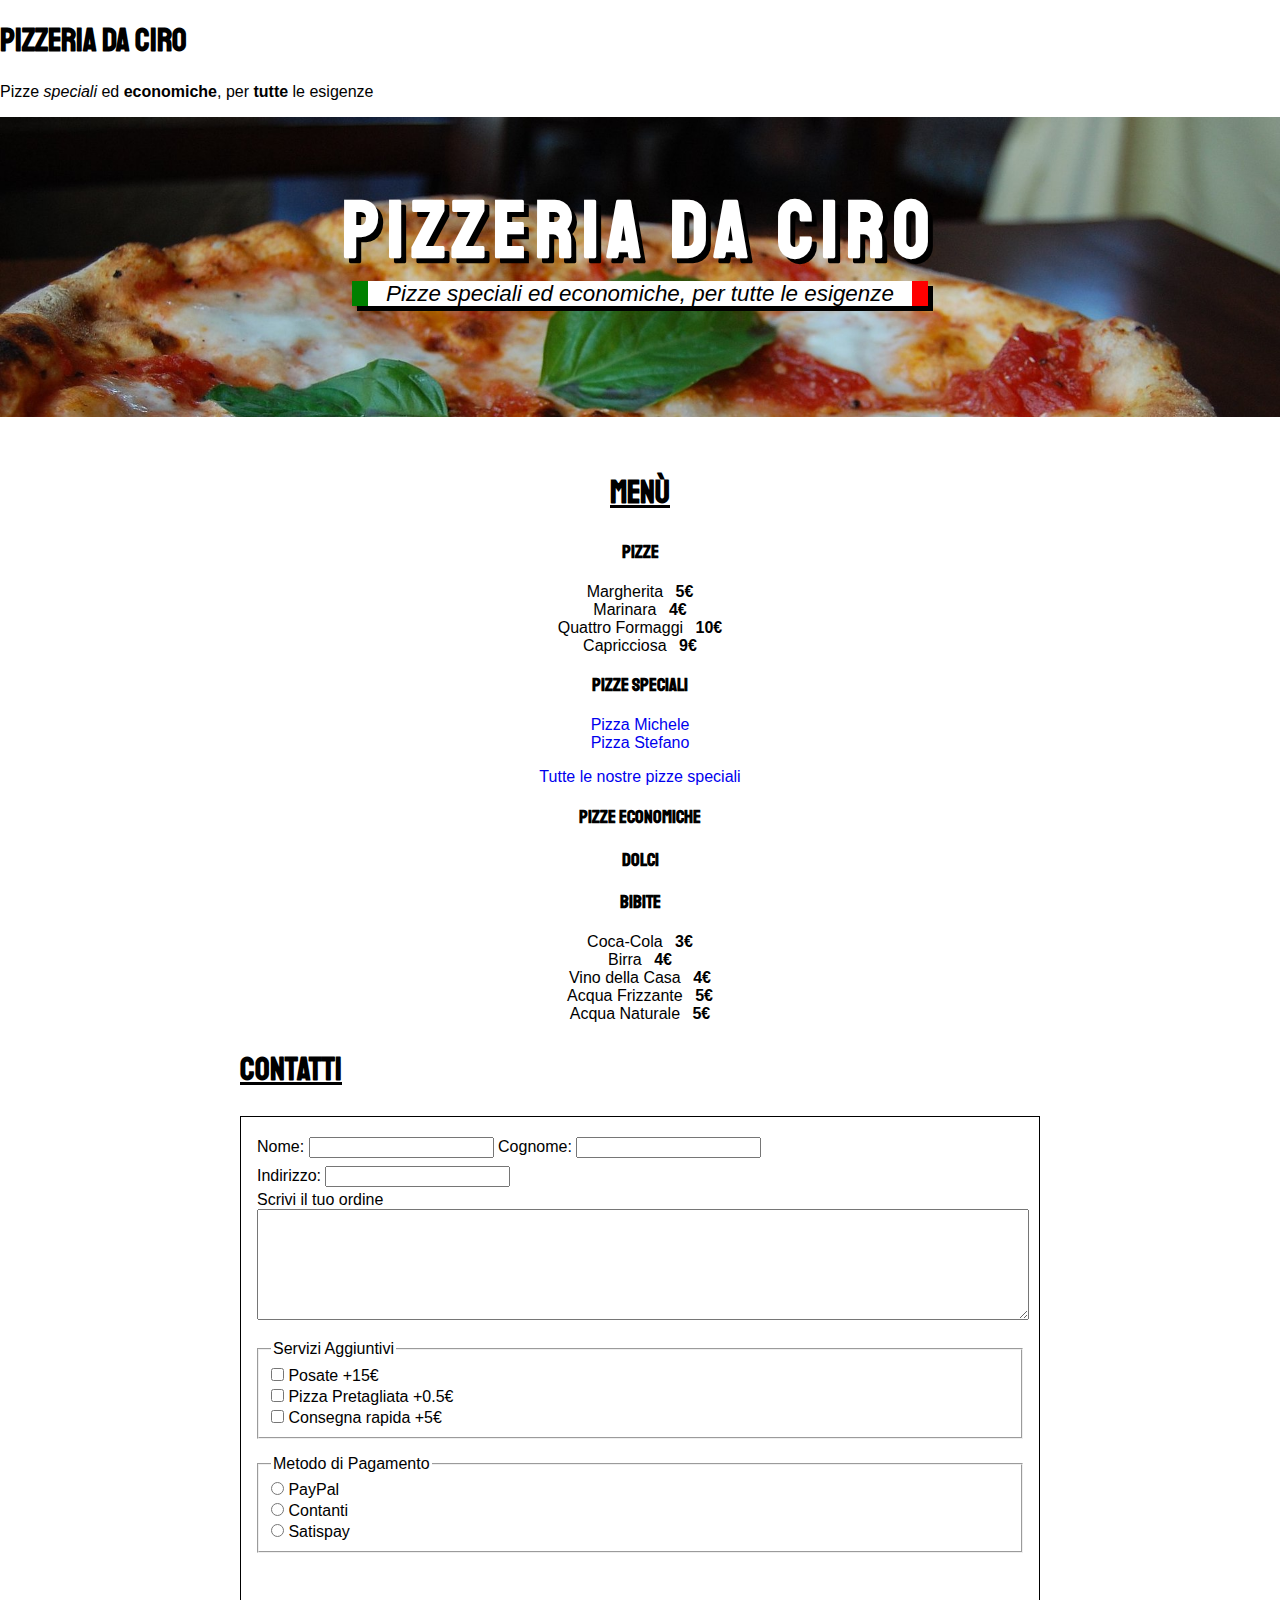
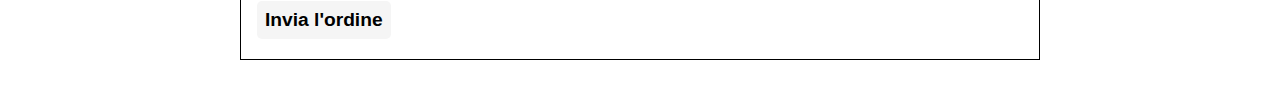
<file: pizzeria-da-ciro/index.html>
<!DOCTYPE html>
<html>
    <head>
        <title>Pizzeria Da Ciro</title>
        <meta charset="ut-8">
        
    </head>
    <body>
        
        <h1>Pizzeria Da Ciro</h1>
        
        <p>Pizze <i>speciali</i> ed <strong>economiche</strong>, per <b>tutte</b> le <span>esigenze</span></p>

        
        <div>

<html lang="it">

<head>
    <title>Pizzeria Da Ciro</title>
    <meta charset="utf-8">
    <link rel="stylesheet" href="./styles/style.css">
    <link rel="preconnect" href="https://fonts.googleapis.com">
    <link rel="preconnect" href="https://fonts.gstatic.com" crossorigin>
    <link href="https://fonts.googleapis.com/css2?family=Staatliches&display=swap" rel="stylesheet">
</head>

<body>
    <div id="header">
        <h1>Pizzeria Da Ciro</h1>
        <span class="claim">Pizze speciali ed economiche, per tutte le esigenze</span>
    </div>
    <div class="container">
        <div class="menu">

            <!-- MENU SECTION -->
            <h2 class="underline">Menù</h2>

            <h3>Pizze</h3>
            <ul>
                <li>Margherita <span class="price">5€</span></li>
                <li>Marinara <span class="price">4€</span></li>
                <li>Quattro Formaggi <span class="price">10€</span></li>
                <li>Capricciosa <span class="price">9€</span></li>
            </ul>

            <h3>Pizze Speciali</h3>
            <ul>
                <li><a href="./pizze-speciali/michele-fenu/index.html">Pizza Michele</a></li>
                <li><a href="./pizze-speciali/stefano-certo/index.html">Pizza Stefano</a></li>
            </ul>


            <a href="./pizze-speciali/index.html">Tutte le nostre pizze speciali</a>

            <h3>Pizze Economiche</h3>

            <h3>Dolci</h3>



            <h3>Bibite</h3>
            <ul>
                <li>Coca-Cola <span class="price">3€</span></li>
                <li>Birra <span class="price">4€</span></li>
                <li>Vino della Casa <span class="price">4€</span></li>
                <li>Acqua Frizzante <span class="price">5€</span></li>
                <li>Acqua Naturale <span class="price">5€</span></li>
            </ul>
        </div>


        <h2 class="underline">Contatti</h2>
        <form action="ordina.php" method="POST">
            <label for="nome">Nome:</label>
            <input type="text" id="nome" name="nome">
            <label for="cognome">Cognome:</label>
            <input type="text" id="cognome" name="cognome"><br>
            <label for="indirizzo">Indirizzo:</label>
            <input type="text" id="indirizzo" name="indirizzo" /><br>
            <label>Scrivi il tuo ordine</label><br>
            <textarea rows="7" cols="36"></textarea>

            <fieldset>
                <legend>Servizi Aggiuntivi</legend>
                <input type="checkbox" id="posate" name="servizi"> Posate +15€<br>
                <input type="checkbox" id="tagliata" name="servizi"> Pizza Pretagliata +0.5€<br>
                <input type="checkbox" id="consegna" name="servizi"> Consegna rapida +5€<br>
            </fieldset>

            <fieldset>
                <legend>Metodo di Pagamento</legend>
                <input type="radio" id="paypal" name="metodo"> PayPal<br>
                <input type="radio" id="contanti" name="metodo"> Contanti<br>
                <input type="radio" id="satispay" name="metodo"> Satispay<br>
            </fieldset>

            <input type="submit" value="Invia l'ordine">
        </form>
    </div>
</body>

</html>
</file>
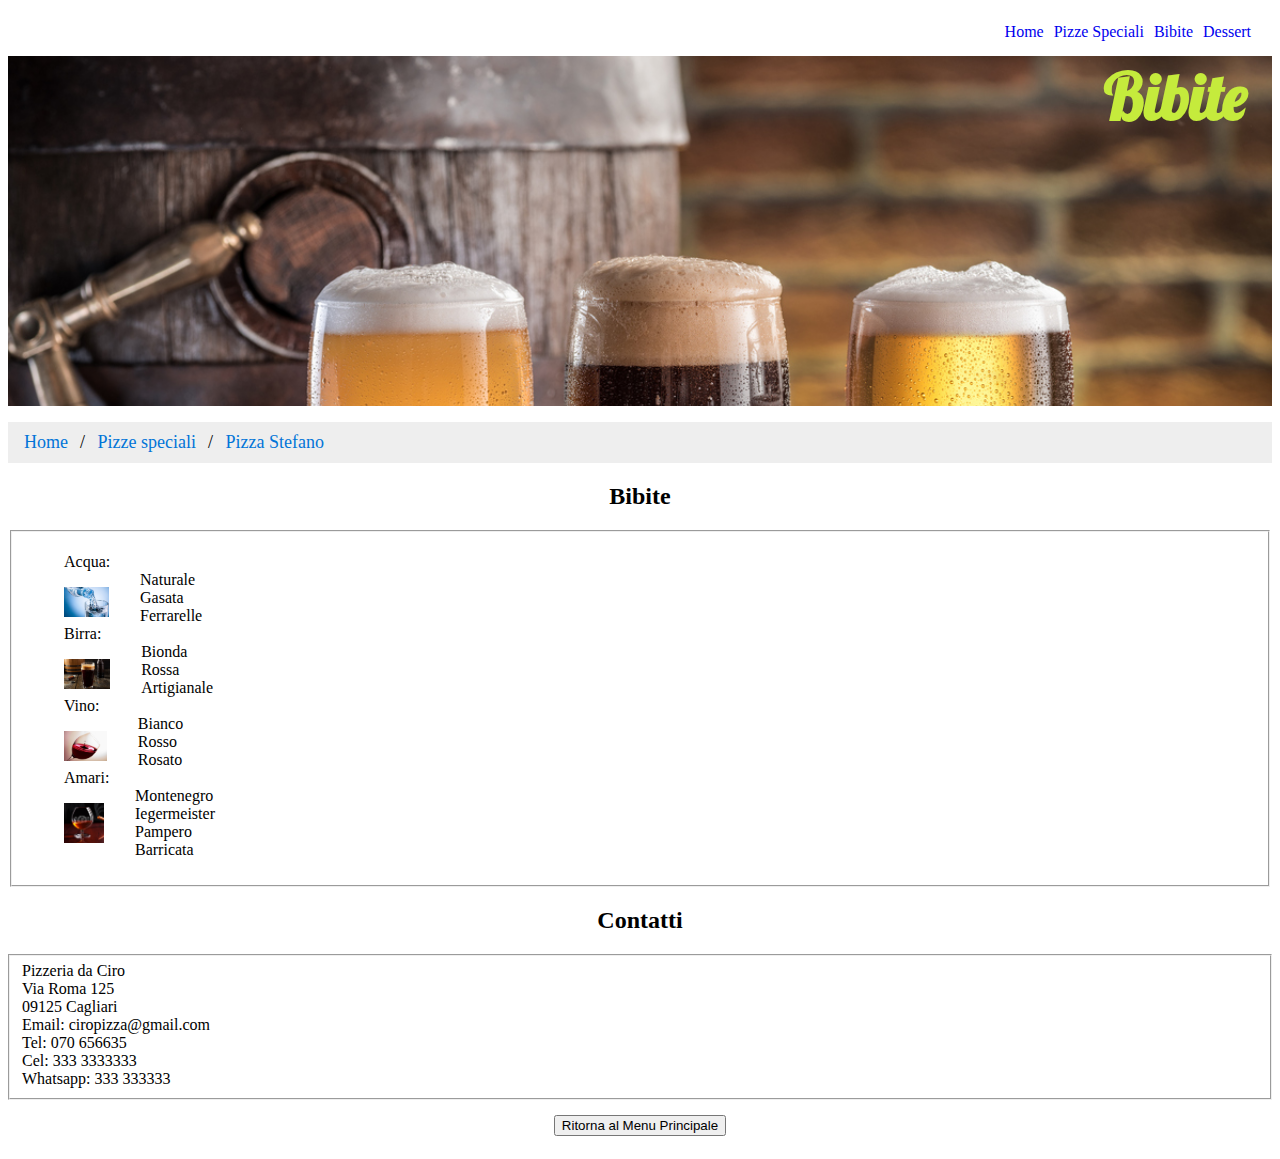
<file: pizzeria-da-ciro/bibite/index.html>
<!DOCTYPE html>
<html>
    <head> <!--Bibite-->
        <link rel="icon" href="../../assets/favicon.ico" type="icon_sito/png" />
        <title>Pizza Speciale Stefano</title>
        <meta charset="utf-8">
        <link rel="stylesheet" href="../styles - stefano/styles.css">
        <link rel="preconnect" href="https://fonts.googleapis.com">
        <link rel="preconnect" href="https://fonts.gstatic.com" crossorigin>
        <link href="https://fonts.googleapis.com/css2?family=Lobster&family=Roboto:wght@100&display=swap" rel="stylesheet"> 
    </head>
    <!--Menu top-->
    <div class="topnav">        
        <a href="/pizzeria-da-ciro/index.html">Home</a>
        <a href="/pizzeria-da-ciro/pizze-speciali/index.html">Pizze Speciali</a>
        <a class="active" href="/pizzeria-da-ciro/bibite/index.html">Bibite</a>
        <a href="/pizzeria-da-ciro/dolci/index.html">Dessert</a>
    </div>
    <body>
    
        <div id="header_birra">
        <h1>Bibite</h1>
        </div>
       
        <ul class="breadcrumb">
            <li><a href="/pizzeria-da-ciro/index.html">Home</a></li>
            <li><a href="/pizzeria-da-ciro/pizze-speciali/index.html">Pizze speciali</a></li>
            <li><a href="/pizzeria-da-ciro/pizze-speciali/stefano-certo/index.html">Pizza Stefano</a></li>
        </ul> 

        <div id="bibite">
        <h2>Bibite</h2>
        </div>
        <fieldset id=bibite_field>
            <ul>
                <li>Acqua:</li>
                <li><div style = "float:left; margin-right: 1em; margin-top: 1em;" ><img id="imm_bib" src="../assets/acqua.jpg" alt="Acqua"></div></li> 
                
                    <ul>
                        <li>Naturale</li>
                        <li>Gasata</li>
                        <li>Ferrarelle</li>
                    </ul>

                <li>Birra:</li> 
                <li><div style = "float:left; margin-right: 1em; margin-top: 1em;" ><img id="imm_bib" src="../assets/birra_scura.jpg" alt="Birra Scura"></div></li> 
                    <ul>
                        <li>Bionda</li>
                        <li>Rossa</li>
                        <li>Artigianale</li>
                    </ul>
                <li>Vino:</li> 
                <li><div style = "float:left; margin-right: 1em; margin-top: 1em;" ><img id="imm_bib" src="../assets/glass-wine.jpg" alt="Vino Rosso"></div></li>
                   <!-- <li><img id="imm_vino_bib" src="../assets/glass-wine.jpg" alt="Calice di Vino"></li> -->
                    <ul>
                        <li>Bianco</li>
                        <li>Rosso</li>
                        <li>Rosato</li>
                    </ul>
                
                <li>Amari:</li>
                <li><div style = "float:left; margin-right: 1em; margin-top: 1em;" ><img id="imm_bib_amari" src="../assets/cognac.jpg" alt="Cognac"></div></li> 
                    <ul>
                        <li>Montenegro</li>
                        <li>Iegermeister</li>
                        <li>Pampero</li> 
                        <li>Barricata</li>
                    </ul>
                
            </ul>
        </fieldset>
        
        <!--
        <a href="/pizzeria-da-ciro/assets/pizzaStefano.jpg" target="_blank">
        <img src="/pizzeria-da-ciro/assets/pizzaStefano.jpg" title="Pizza Stefano" alt="Pizza di Stefano" height="200" width="200"/></a> -->
        <div id="contatti_div">
        <h2>Contatti</h2>
        </div>
        <fieldset id="dati-ditta">
            <label for="nome_ditta">Pizzeria da Ciro</label><br>
            <label for="indirizzo">Via Roma 125</label><br>
            <label for="citta">09125 Cagliari</label><br>
            <label for="Email">Email: ciropizza@gmail.com</label><br> 
            <label for="Telefono">Tel: 070 656635</label><br>  
            <label for="Cellulare">Cel: 333 3333333</label><br>
            <label for="Whatsapp">Whatsapp: 333 333333</label><br>
        </fieldset>
        
        <div id="ritorno">
        <a href="/pizzeria-da-ciro/index.html">
        <input type="submit" value="Ritorna al Menu Principale"></a>
        </div>

    </body>
</html>
</file>
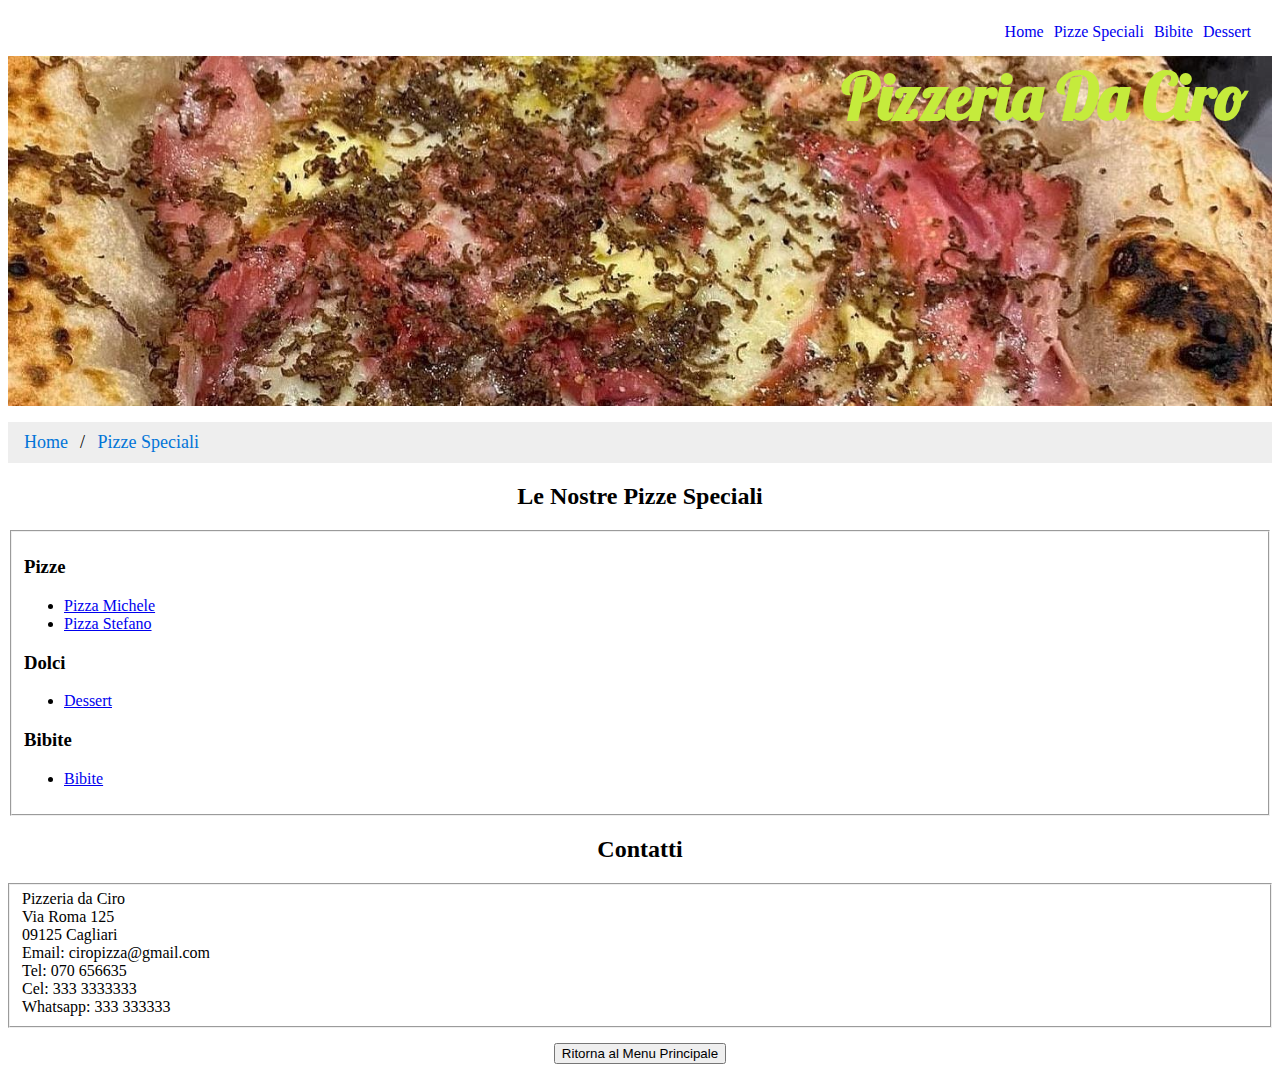
<file: pizzeria-da-ciro/pizze-speciali/index.html>
<!DOCTYPE html>
<html lang="it">
    <head> <!--PIZZE SPECIALI-->
        <link rel="icon" href="../../assets/favicon.ico" type="icon_sito/png" />
        <title>Pizzeria Da Ciro</title>
        <meta charset="utf-8">
        <link rel="stylesheet" href="../styles - stefano/styles.css">
        <link rel="preconnect" href="https://fonts.googleapis.com">
        <link rel="preconnect" href="https://fonts.gstatic.com" crossorigin>
        <link href="https://fonts.googleapis.com/css2?family=Lobster&family=Roboto:wght@100&display=swap" rel="stylesheet"> 
    </head>
    
    <div class="topnav">          
        <a href="/pizzeria-da-ciro/index.html">Home</a>
        <a class="active" href="/pizzeria-da-ciro/pizze-speciali/index.html">Pizze Speciali</a>
        <a href="/pizzeria-da-ciro/bibite/index.html">Bibite</a>
        <a href="/pizzeria-da-ciro/dolci/index.html">Dessert</a>
    </div>
    <body>
        <div id="header_pizzaspeciali">
        <h1>Pizzeria Da Ciro</h1>
    </div>
       
        
        <ul class="breadcrumb">
            <li><a href="/pizzeria-da-ciro/index.html">Home</a></li> 
            <li><a href="/pizzeria-da-ciro/pizze-speciali/index.html">Pizze Speciali</a></li>  
        </ul> 
        
       
            <!-- MENU SECTION -->
            <div id="piz_spec_h2">
                <h2>Le Nostre Pizze Speciali</h2>
            </div>
            <fieldset id="pizze-speciali_field">
                <h3>Pizze</h3>
                <ul>
                    <li><a href="/pizzeria-da-ciro/pizze-speciali/michele-fenu/index.html">Pizza Michele</a></li>
                    <li><a href="/pizzeria-da-ciro/pizze-speciali/stefano-certo/index.html">Pizza Stefano</a></li>
                </ul>

                <h3></h3>

                <h3>Dolci</h3>
                    <ul>
                        <li>
                            <a href="/pizzeria-da-ciro/dolci/index.html">Dessert</a>
                        </li>
                    </ul>
                <h3>Bibite</h3>
                    <ul>
                        <li>
                            <a href="/pizzeria-da-ciro/bibite/index.html">Bibite</a>
                        </li>
                    </ul>
            </fieldset>
        
        <div id="contatti_div">
            <h2>Contatti</h2>
        </div>
        <fieldset id="dati-ditta">
            <label for="nome_ditta">Pizzeria da Ciro</label><br>
            <label for="indirizzo">Via Roma 125</label><br>
            <label for="citta">09125 Cagliari</label><br>
            <label for="Email">Email: ciropizza@gmail.com</label><br> 
            <label for="Telefono">Tel: 070 656635</label><br>  
            <label for="Cellulare">Cel: 333 3333333</label><br>
            <label for="Whatsapp">Whatsapp: 333 333333</label><br>  
        </fieldset>
        <div id="ritorno">
        <a href="/pizzeria-da-ciro/pizze-speciali/index.html"  >
        <input type="submit" value="Ritorna al Menu Principale"></a>
        </div>
    </body>
</html>
</file>
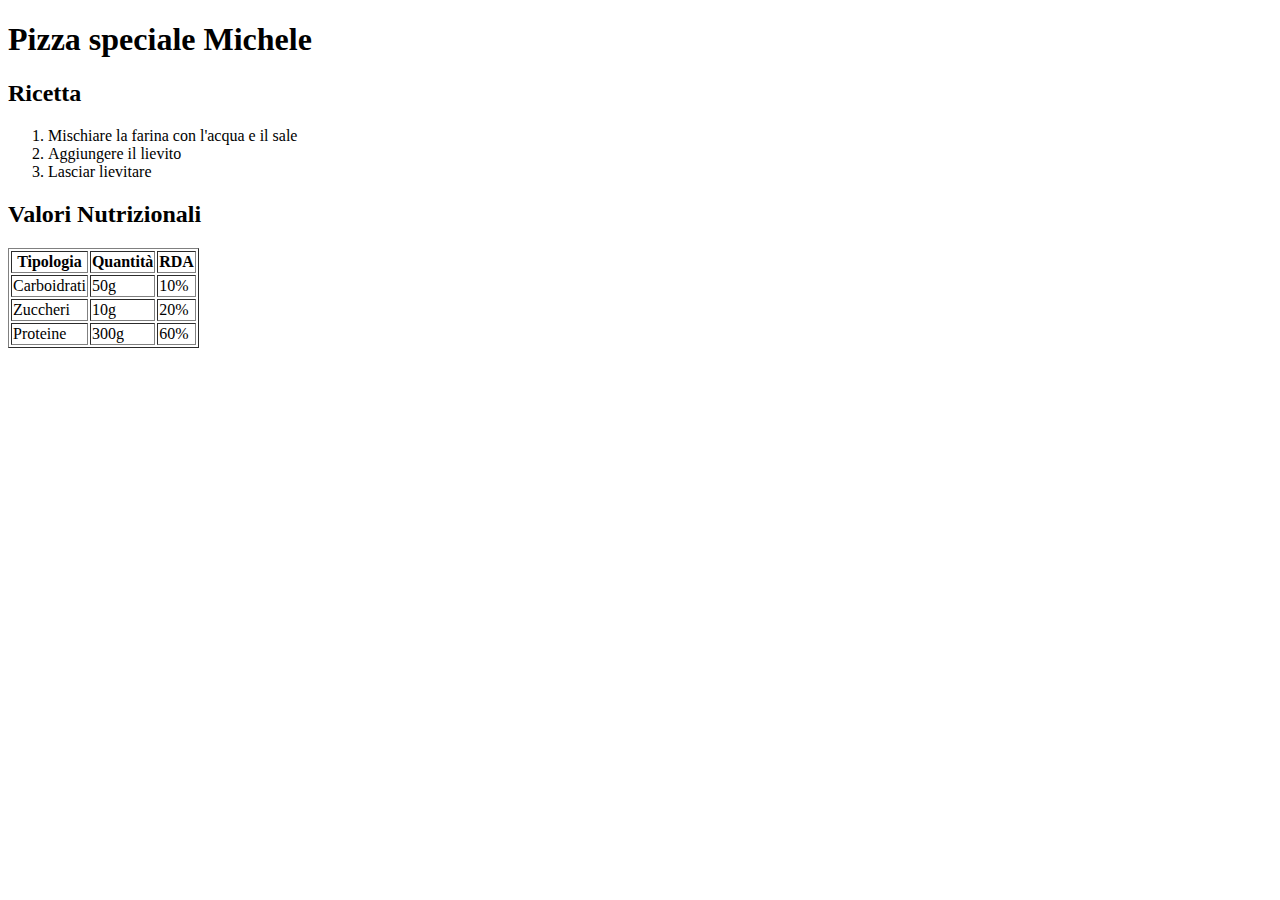
<file: pizzeria-da-ciro/pizze-speciali/michele-fenu/index.html>
<!DOCTYPE html>
<html>
<head></head>
<body>
    <h1>Pizza speciale Michele</h1>

    <h2>Ricetta</h2>

    <ol>
        <li>Mischiare la farina con l'acqua e il sale</li>
        <li>Aggiungere il lievito</li>
        <li>Lasciar lievitare</li>
    </ol>

    <h2>Valori Nutrizionali</h2>
    <table border="1">
        <tr>
            <th>Tipologia</th>
            <th>Quantità</th>
            <th>RDA</th>
        </tr>
        <tr>
            <td>Carboidrati</td>
            <td>50g</td>
            <td>10%</td>
        </tr>
        <tr>
            <td>Zuccheri</td>
            <td>10g</td>
            <td>20%</td>            
        </tr>
        <tr>
            <td>Proteine</td>
            <td>300g</td>
            <td>60%</td>    
        </tr>
    </table>
</body>
</html>
</file>
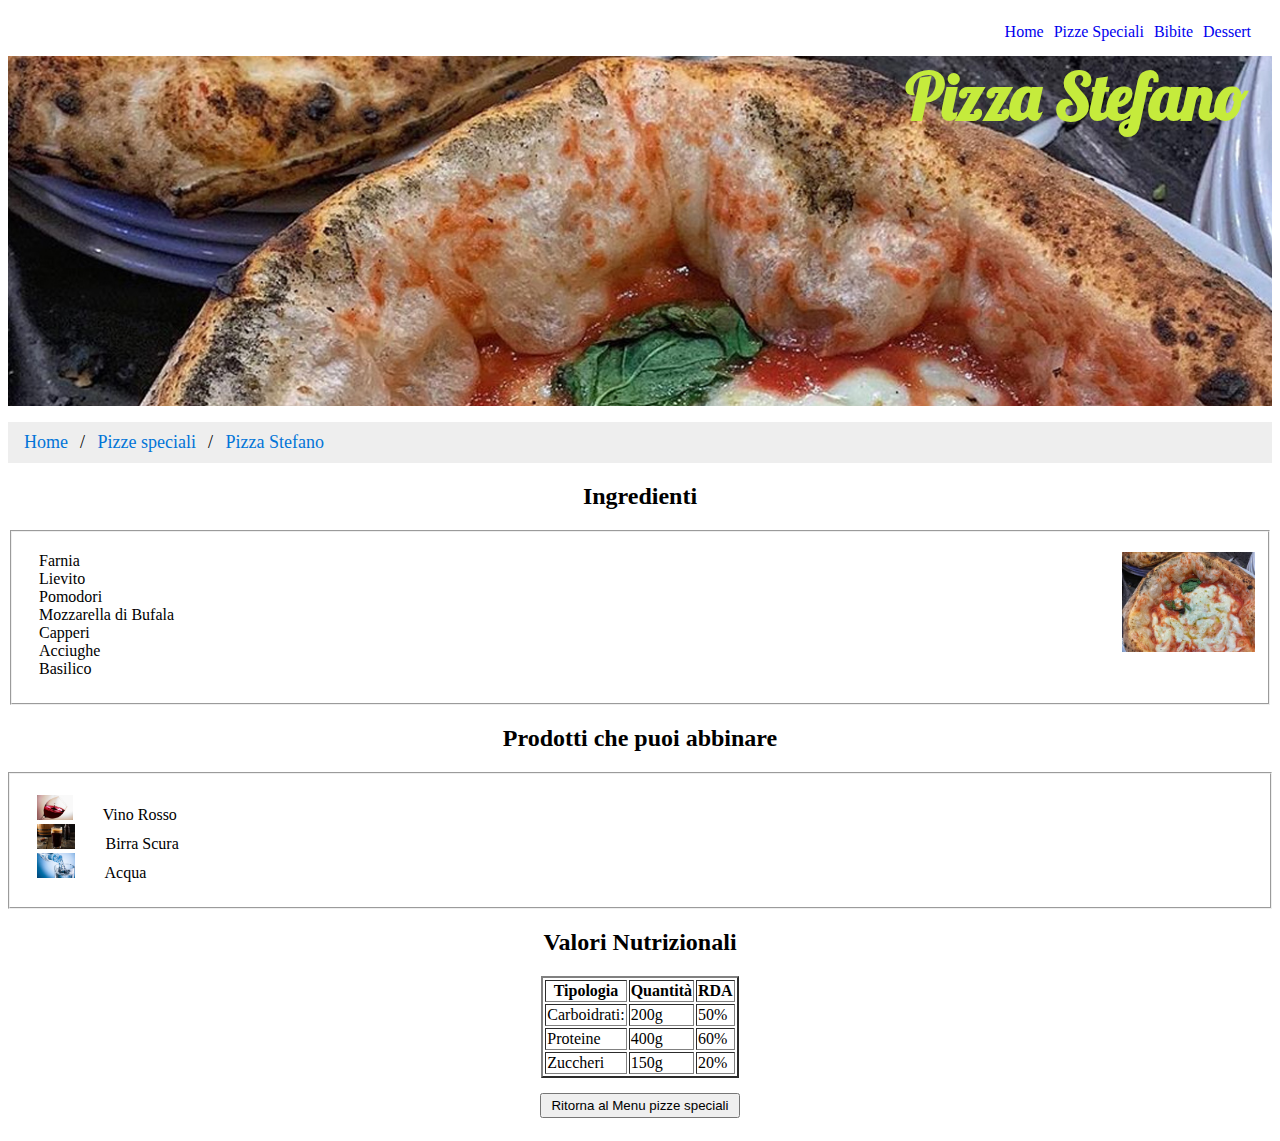
<file: pizzeria-da-ciro/pizze-speciali/stefano-certo/index.html>
<!DOCTYPE html>
<html>
    <head>
        <link rel="icon" href="../../assets/favicon.ico" type="icon_sito/png" />
        <title>Pizza Speciale Stefano</title>
        <meta charset="utf-8">
        <link rel="stylesheet" href="../../styles - stefano/styles.css">
        <link rel="preconnect" href="https://fonts.googleapis.com">
        <link rel="preconnect" href="https://fonts.gstatic.com" crossorigin>
        <link href="https://fonts.googleapis.com/css2?family=Lobster&family=Roboto:wght@100&display=swap" rel="stylesheet"> 
    </head>
    <!--Menu top-->
    <div class="topnav">        
        <a href="/pizzeria-da-ciro/index.html">Home</a>
        <a class="active" href="/pizzeria-da-ciro/pizze-speciali/index.html">Pizze Speciali</a>
        <a href="/pizzeria-da-ciro/bibite/index.html">Bibite</a>
        <a href="/pizzeria-da-ciro/dolci/index.html">Dessert</a>
    </div>
    <body>
    
        <div id="header_pizza">
        <h1>Pizza Stefano</h1>
        </div>
       
        <ul class="breadcrumb">
            <li><a href="/pizzeria-da-ciro/index.html">Home</a></li>
            <li><a href="/pizzeria-da-ciro/pizze-speciali/index.html">Pizze speciali</a></li>
            <li><a href="/pizzeria-da-ciro/pizze-speciali/stefano-certo/index.html">Pizza Stefano</a></li>
        </ul> 

        <div id="ingredienti">
        <h2>Ingredienti</h2>
        </div>
        <fieldset id="form_ingredienti">
               <ul id="ul_ingred">
                <div style = "float:right; margin-right: 1em; margin-bottom: 1em;" ><img id="imm_pizza" src="../../assets/pizzaStefano.jpg" alt="Pizza Stefano"></div>
                    <li>Farnia</li>
                    <li>Lievito</li>
                    <li>Pomodori</li>
                    <li>Mozzarella di Bufala</li>
                    <li>Capperi</li>
                    <li>Acciughe</li>
                    <li>Basilico</li>
                </ul>
            
        </fieldset>
       
        <!--
        <a href="/pizzeria-da-ciro/assets/pizzaStefano.jpg" target="_blank">
        <img src="/pizzeria-da-ciro/assets/pizzaStefano.jpg" title="Pizza Stefano" alt="Pizza di Stefano" height="200" width="200"/></a> -->
        <div id=prod_abb>
            <h2>Prodotti che puoi abbinare</h2>
        </div>
        <fieldset id="abbinamenti">  
            <ul id="ul_abbin">
                <li><img id="imm_vino" src="../../assets/glass-wine.jpg" alt="Calice di Vino">Vino Rosso </li> 
                <li><img id="imm_vino" src="../../assets/birra_scura.jpg" alt="Boccale Birra">Birra Scura</li>
                <li><img id="imm_vino" src="../../assets/acqua.jpg" alt="Acqua">Acqua</li>
            </ul>
        </fieldset>
        
        <div class="valorinutrizionali">
            <h2>Valori Nutrizionali</h2>
        </div>
            
            <table id="tabella" border="2">
                <tr> <!--riga 1 -->
                    <th>Tipologia</th>
                    <th>Quantità</th>
                    <th>RDA</th>
                </tr> 
                <tr><!--riga 2 -->
                    <td>Carboidrati:  </td>
                    <td>200g</td>
                    <td>50%</td>
                </tr>
                <tr><!--riga 3 -->
                    <td>Proteine</td>
                    <td>400g</td>
                    <td>60%</td>
                </tr>
                <tr><!--riga 4 -->
                    <td>Zuccheri</td>
                    <td>150g</td>
                    <td>20%</td>
                </tr>  
            </table>
            
        <div id="ritorno">
        <a href="/pizzeria-da-ciro/pizze-speciali/index.html"  > 
        <input id="pulsante" type="submit" value="Ritorna al Menu pizze speciali">
        </a>
        </div>

    </body>
</html>
</file>
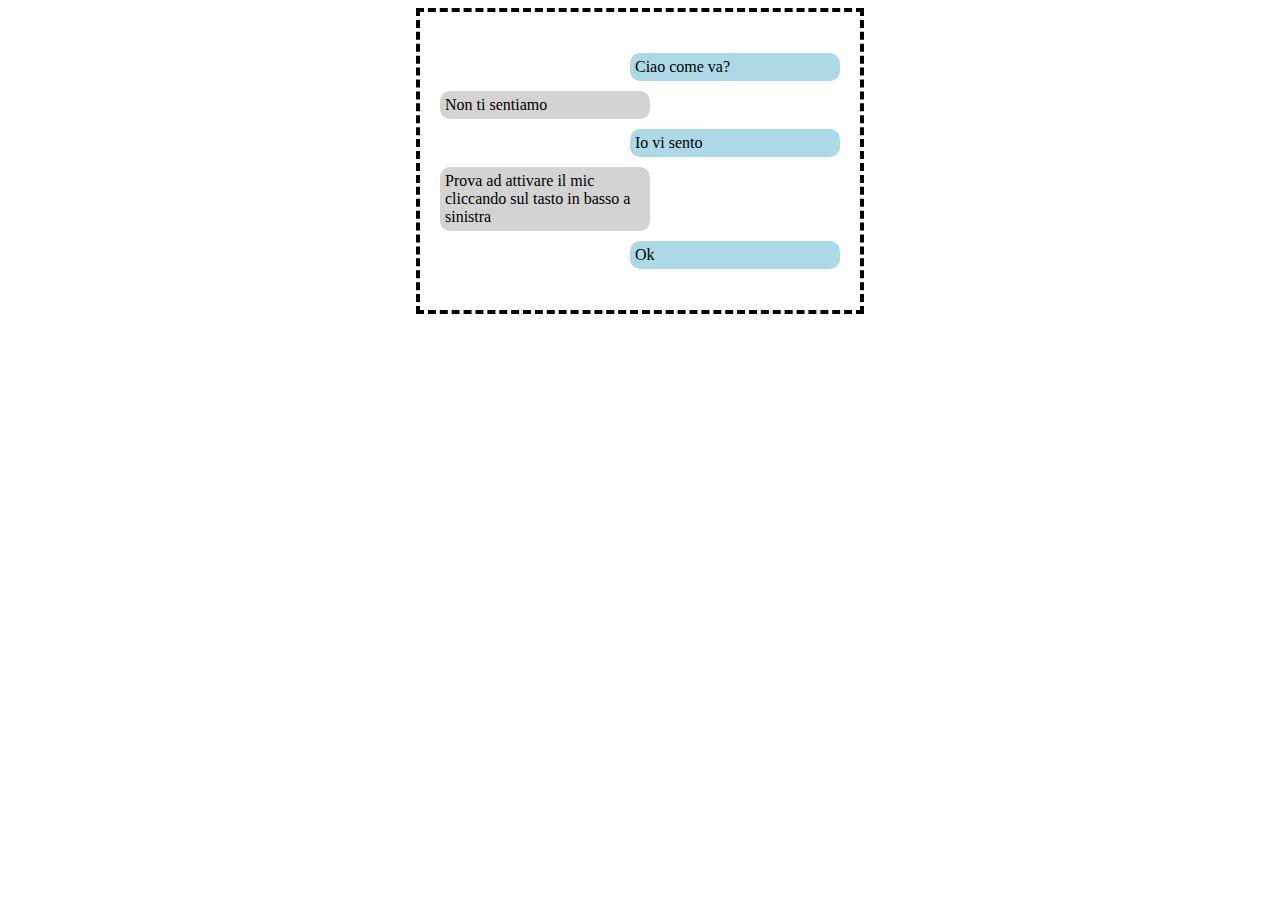
<file: esempi-lezione/chat.html>
<html>

<head>
    <title>Messaggi</title>
    <style>
        .chat-cointainer {
            width: 400px;
            border: 4px dashed black;
            padding: 20px;
            margin: auto;
        }

        ul li {
            list-style-type: none;
            margin: 5px 0 5px 0;
            padding: 5px;
            width: 200px;
            background: black;
            border-radius: 10px;
        }

        .sent {
            background: lightblue;
            justify-self: right;

        }

        .received {
            background-color: lightgray;
        }

        .chat-box {
            padding: 0;
            display: grid;
        }

    </style>
</head>

<body>
    <div class="chat-cointainer">
        <ul class="chat-box">
            <li class="sent">Ciao come va?</li>
            <li class="received">Non ti sentiamo</li>
            <li class="sent">Io vi sento</li>
            <li class="received">Prova ad attivare il mic cliccando sul tasto in basso a sinistra</li>
            <li class="sent">Ok</li>
        </ul>
    </div>
</body>

</html>
</file>
<file: pizzeria-da-ciro/styles/style.css>
body {
    font-family: Arial, Helvetica, sans-serif;
    margin: 0;
    padding:0;
    border:0;
}

.container {
    width: 100%;
    max-width: 800px;
    margin: 0 auto;
    padding: 30px; 
}

h1, h2, h3, h4, h5, h6 {
    font-family: 'Staatliches', cursive;
}

h2 {
    font-size: 2em;
}

form {
    border: 1px solid #000;
    padding: 16px;
}

fieldset {
    margin: 16px 0;
}

#header {
    background-image: url('../assets/pizza.jpg');
    text-align: center;
    height: 300px;
    background-size: cover;
}

#header h1 {
    font-size: 5em;
    color: white;
    letter-spacing: 0.1em;
    padding-top: 64px;
    text-shadow: 5px 5px 0 black;
    font-family: 'Staatliches';
    margin: 0;
}


.claim {
    margin-top: 0;
    padding: 0 18px;
    font-size: 1.4em;
    background: #fff;
    font-style: italic;
    border-left: 16px solid green;
    border-right: 16px solid red;
    box-shadow: 5px 5px 0 black;

}

.menu {
    text-align: center;
}

.menu ul {
    padding: 0;
}

.menu ul li {
    list-style-type: none;
}

input {
    margin: 4px 0;
}

textarea {
    width: 100%;
}

input[type=submit] {
    background: #f5f5f5;
    border: none;
    padding: 8px;
    border-radius: 5px;
    font-size: 1.2em;
    font-weight: bold;
    margin-top: 32px;
    cursor: pointer;
}

input[type=submit]:hover {
    background: lightgreen;
}

a {
    text-decoration: none;
}
a:hover {
    text-decoration: underline;
}

.price {
    font-weight: bold;
    margin-left: 8px;
}

/* Classi di Utility */
.underline {
    text-decoration: underline;
}
</file>
<file: pizzeria-da-ciro/styles - stefano/styles.css>
.topnav {
    text-align: right;
    padding: 15px;
}
.topnav a{
    text-decoration: none;
    margin-right:6px;
}

.body{
    font-family: Arial, Helvetica, sans-serif;
    margin: 0;
    padding: 0;
}

#header_pizza{
    background:url('../assets/pizzaStefano.jpg') ;
    padding-top: 100px;
    height: 250px;
    background-size: cover;
}
#header_pizza h1{
    color: rgb(197, 235, 60);
    text-align: right;
    margin-right: 25px;
    margin-top: -100px;
    font-size: 4em;
    font-family: 'Lobster', cursive;
    font-stretch: 250%;
    margin-right: 25px;
    
}


#piz_spec_h2{
    text-align: center;
}

#header_pizzaspeciali{
    background:url('../assets/pizze-speciali.jpg') ;
    padding-top: 100px;
    height: 250px;
    background-size: cover;
}
#header_pizzaspeciali h1{
    color: rgb(197, 235, 60);
    margin-top: -100px;
    text-align: right;
    margin-right: 25px;
    font-size: 4em;
    font-family: 'Lobster', cursive;
}

#header_birra{
    background:url('../assets/boccali-birra.jpg') ;
    padding-top: 100px;
    height: 250px;
    background-size: cover;


    
}

#header_birra h1{
    color: rgb(197, 235, 60);
    margin-top: -100px;
    text-align: right;
    margin-right: 25px;
    font-size: 4em;
    font-family: 'Lobster', cursive;
}

#header_Dessert{
    background:url('../assets/dessert.png') ;
    padding-top: 100px;
    height: 250px;
    background-size: cover;
}
#header_Dessert h1{
    color: rgb(197, 235, 60);
    margin-top: -100px;
    text-align: right;
    margin-right: 25px;
    font-size: 4em;
    font-family: 'Lobster', cursive;
}

#imm_pizza{
    align: right;
    height: 100px;
    weight: 60px
}

#ingredienti{
    text-align: center;
}

#ul_ingred{
    margin: 15px; 
    padding:0; 
    list-style-type: none; 
    width: 100%; 
    text-align: left;
}


#abbinamenti{
    margin-left: auto;
    margin-right: auto;
}

#imm_vino{
    padding-right:30px;
}



#ul_abbin{
    margin: 15px; 
    padding:0; 
    list-style-type: none; 
    width: 100%; 
    text-align: left;
}

#imm_vino{
    height: 25px;
    weight: 25px;
}

#prod_abb{
    text-align: center;
}

.valorinutrizionali{
    text-align: center;
}

#tabella{
    margin-left: auto;
    margin-right: auto;
    
}

#ritorno{
    padding: 15px;
    
    text-align: center;
}

#pulsante{
    height: 25px;
    width: 200px;
}

#dati-ditta{
    margin-left: auto;
    margin-right: auto;
    
}
#bibite{
    text-align: center;
    list-style-type: none;
}
#imm_bib{
    height: 30px;
    padding-right:15px;
}
#imm_bib_amari{
    height: 40px;
    padding-right:15px;
}
#imm_vino_bib{
    height: 35px;
    padding-right:5px;
}

#bibite_field li{
    list-style-type: none;
    text-align: left;
    margin: 0;
}

#contatti_div{
    text-align: center;
}

 /* Style the list */
 ul.breadcrumb {
    padding: 10px 16px;
    list-style: none;
    background-color: #eee;
  }
  
  /* Display list items side by side */
  ul.breadcrumb li {
    display: inline;
    font-size: 18px;
  }
  
  /* Add a slash symbol (/) before/behind each list item */
  ul.breadcrumb li+li:before {
    padding: 8px;
    color: black;
    content: "/\00a0";
  }
  
  /* Add a color to all links inside the list */
  ul.breadcrumb li a {
    color: #0275d8;
    text-decoration: none;
  }
  
  /* Add a color on mouse-over */
  ul.breadcrumb li a:hover {
    color: #01447e;
    text-decoration: underline;
  }
</file>
